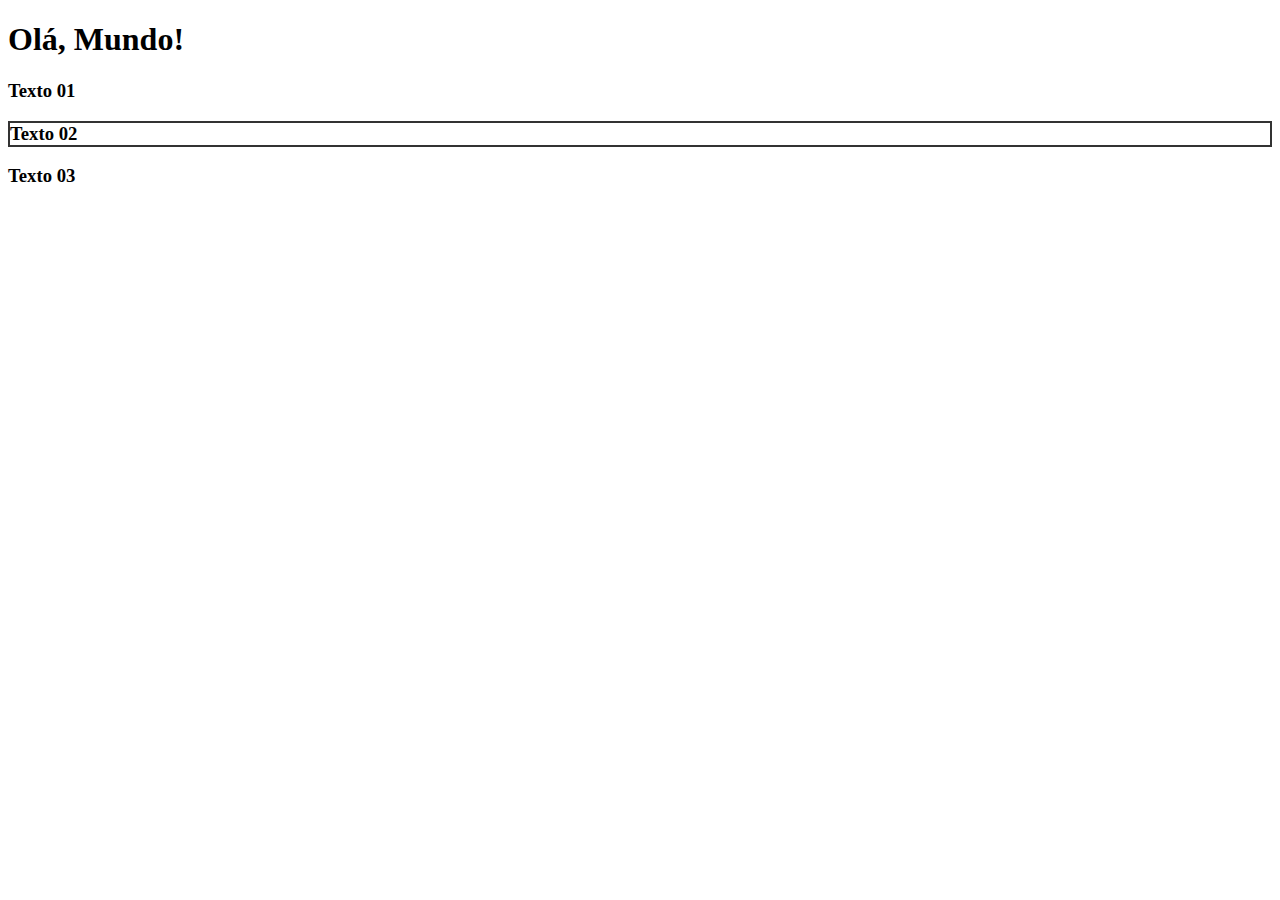
<file: index.html>
<!DOCTYPE html>
<html lang="pt-BR">
<head>
    <link rel="stylesheet" href="style.css">
    <meta charset="UTF-8">
    <meta name="viewport" content="width=device-width, initial-scale=1.0">
    <title>Minha Página HTML5 com CSS3</title>
</head>
<body>
    <h1>Olá, Mundo!</h1>
    <h3>Texto 01</h3>
    <h3 class="destaque">Texto 02</h3>
    <h3>Texto 03</h3>
</body>
</html>
</file>
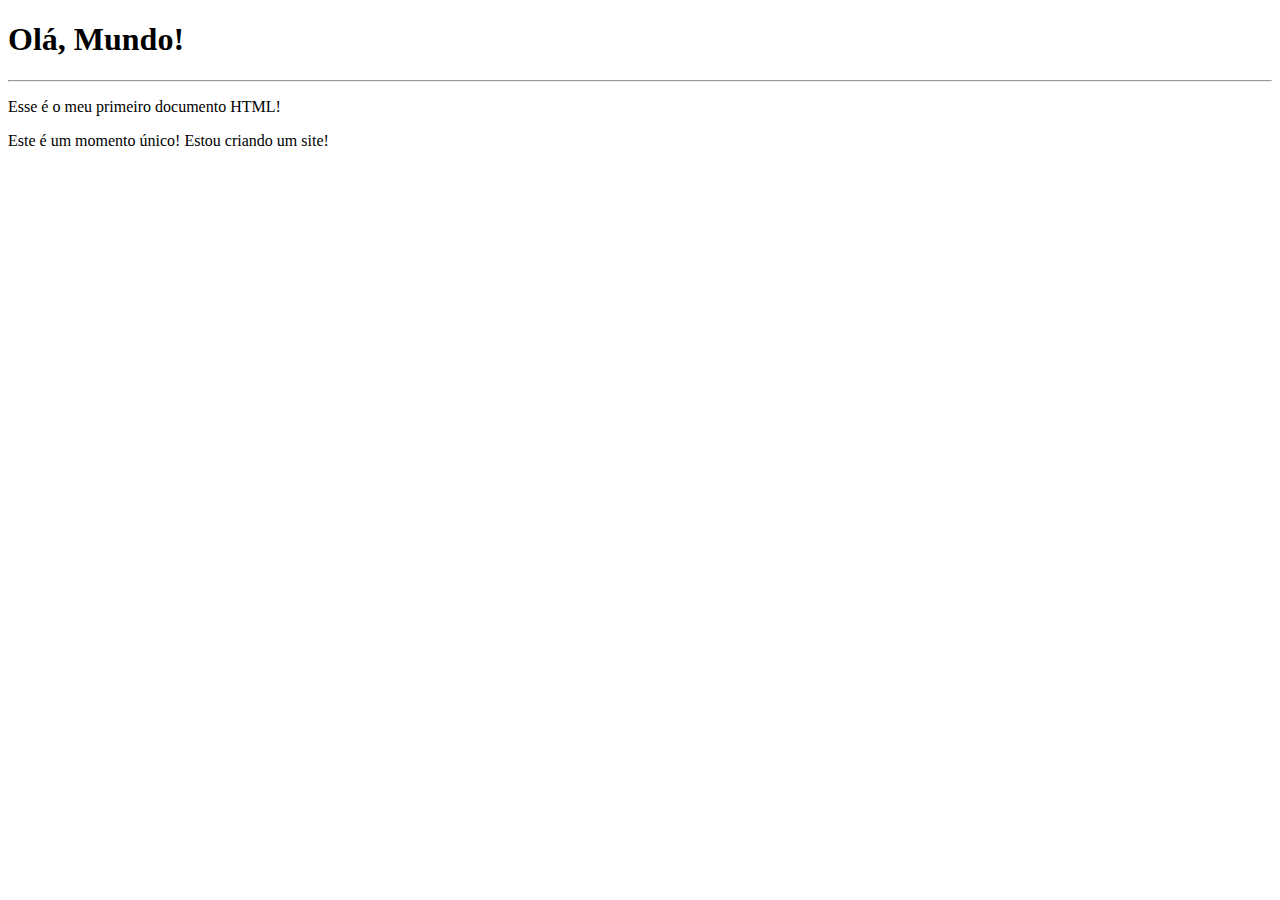
<file: html-css/exercicios/ex001/index.html>
<!DOCTYPE html>
<html lang="pt-BR">
<head>
    <meta charset="UTF-8">
    <meta name="viewport" content="width=device-width, initial-scale=1.0">
    <title>Meu primeiro exercício</title>
</head>
<body>
    <h1>Olá, Mundo!</h1>
    <hr>
    <p>Esse é o meu primeiro documento HTML!</p>
    <p>Este é um momento único! Estou criando um site!</p>
</body>
</html>
</file>
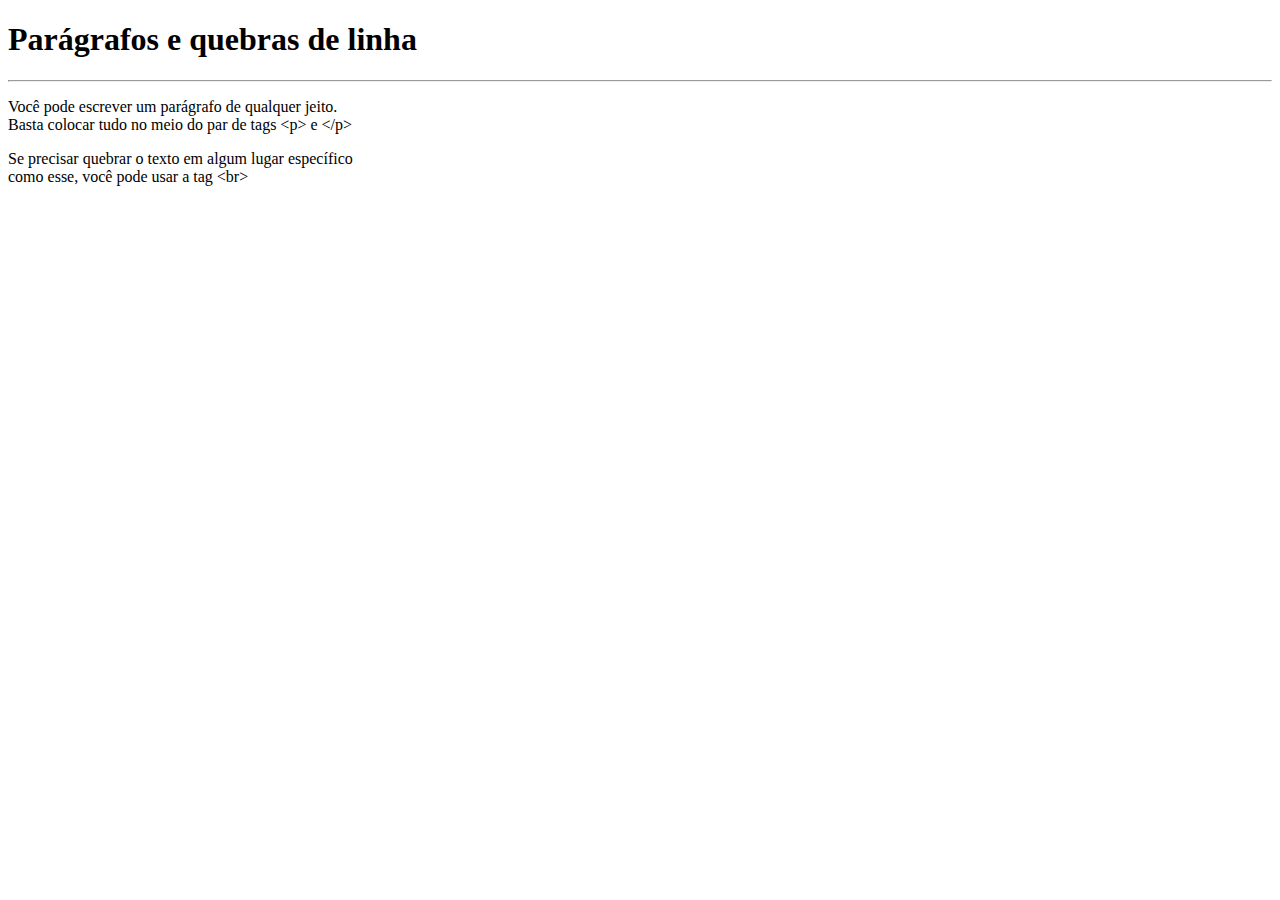
<file: html-css/exercicios/ex002/index.html>
<!DOCTYPE html>
<html lang="pt-BR">
<head>
    <meta charset="UTF-8">
    <meta name="viewport" content="width=device-width, initial-scale=1.0">
    <title>Parágrafos</title>
</head>
<body>
    <h1>Parágrafos e quebras de linha</h1>
    <hr>
    <p>Você pode escrever um parágrafo de qualquer jeito. <br>
        Basta colocar tudo no meio do par de tags &lt;p&gt; e &lt;/p&gt;</p>
    <p>Se precisar quebrar o texto em algum lugar específico <br>
        como esse, você pode usar a tag &lt;br&gt;</p>
    
    <!-- &lt; significa: Lass Than (Menor que) -->
    <!-- &gt; significa: Greater Than (Maior que) -->
    
</body>
</html>
</file>
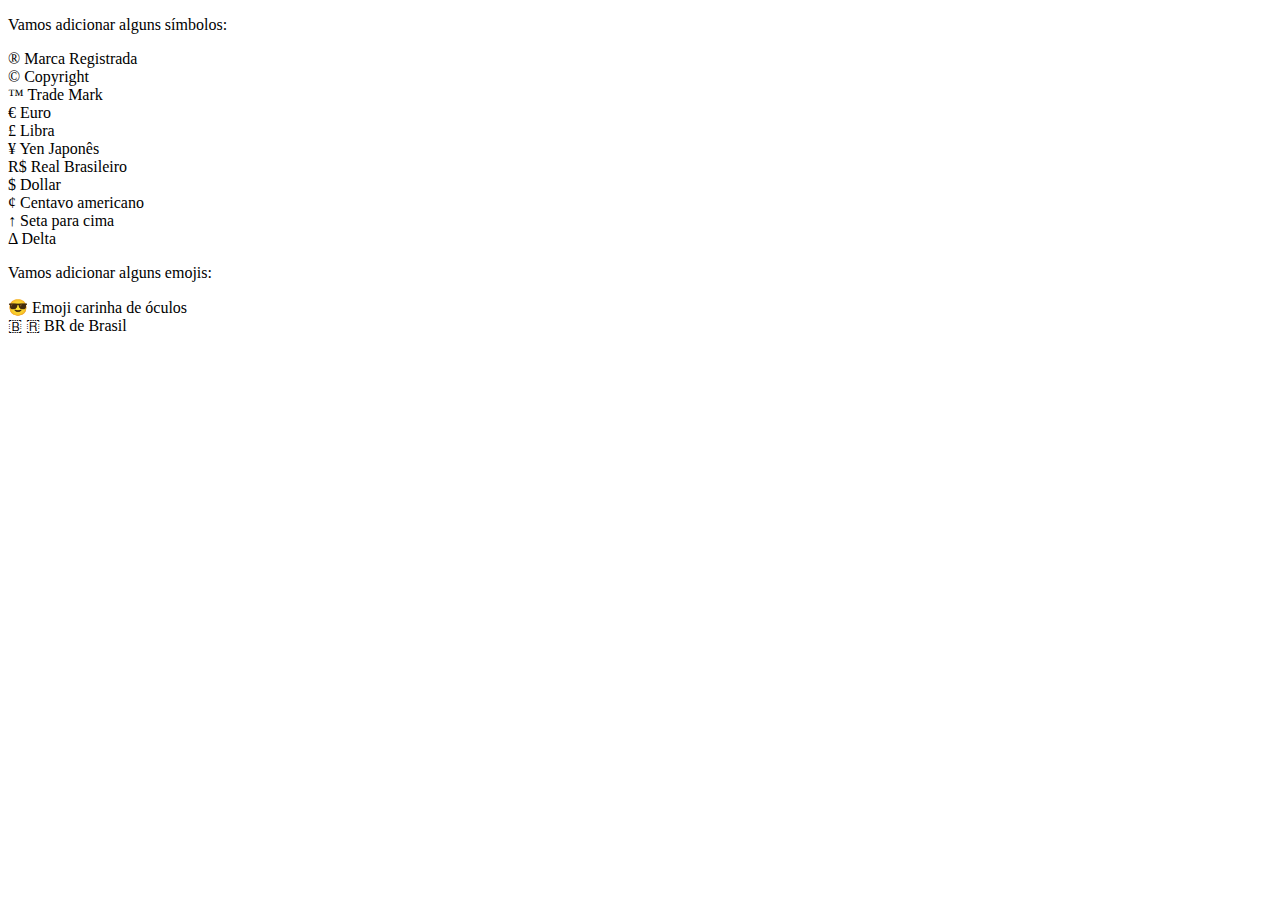
<file: html-css/exercicios/ex003/index.html>
<!DOCTYPE html>
<html lang="pt-BR">
<head>
    <meta charset="UTF-8">
    <meta name="viewport" content="width=device-width, initial-scale=1.0">
    <title>Símbolos e Emojis</title>
</head>
<body>
    <p>Vamos adicionar alguns símbolos:</p>
    <p>
        &reg; Marca Registrada<br>
        &copy; Copyright<br>
        &trade; Trade Mark</Mark><br>
        &euro; Euro<br>
        &pound; Libra<br>
        &yen; Yen Japonês<br>
        R&#36; Real Brasileiro<br>
        &dollar; Dollar<br>
        &cent; Centavo americano<br>
        &uparrow; Seta para cima<br>
        &Delta; Delta<br>
    </p>
    <p>Vamos adicionar alguns emojis:</p>
    <p>
        &#x1F60E; Emoji carinha de óculos <br>
        &#x1F1E7; &#x1F1F7; BR de Brasil <br>
        

    </p>
</body>
</html>
</file>
<file: style.css>
.container {
    display:grid;
    grid-template-columns: 1fr 2fr 1fr;
    gap: 20px;
}

.coluna {
    background: lightgray;
    padding: 20px;
    border-radius: 8px;
}

.destaque {
    background: white;
    border: 2px solid #333333;
}
</file>
